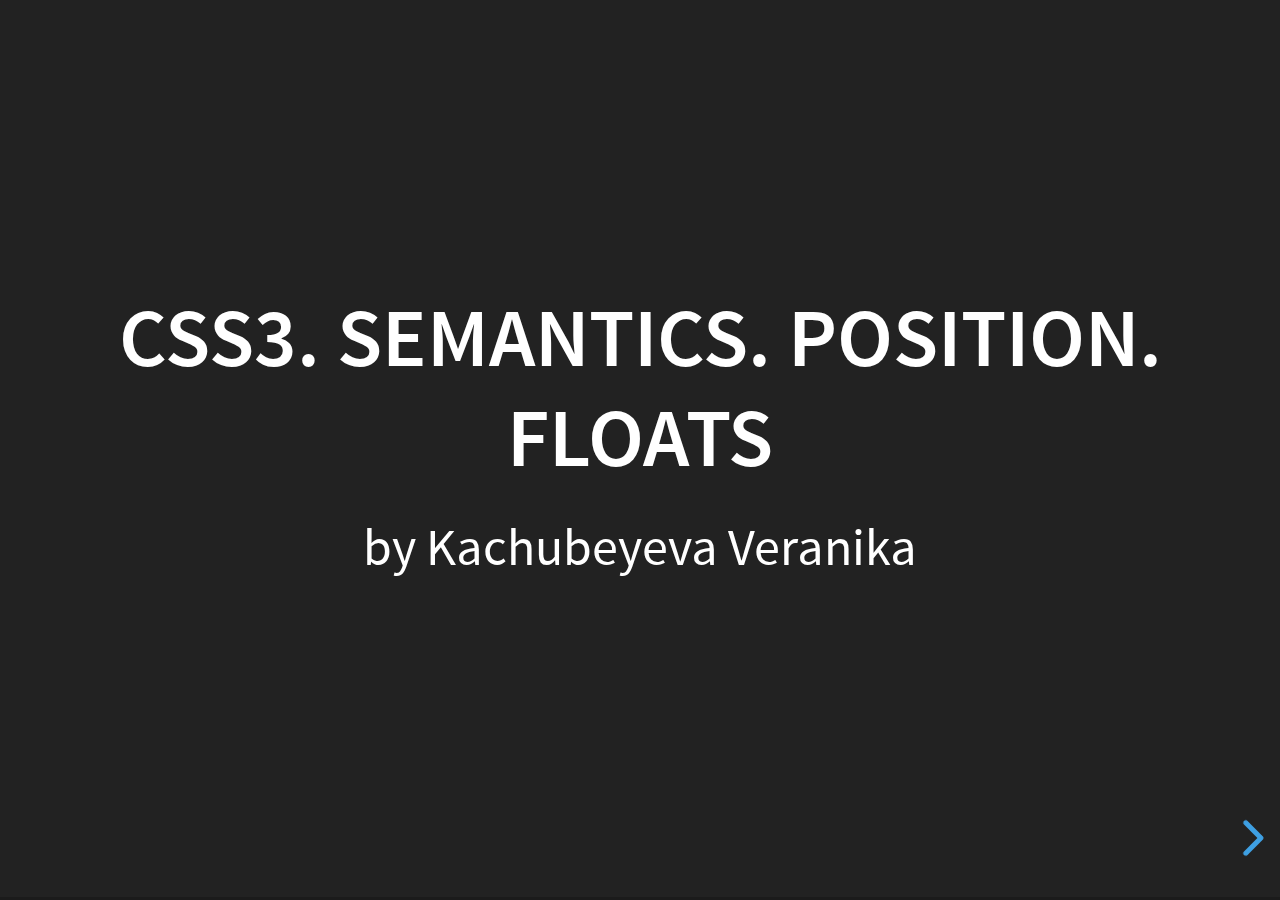
<file: css-deck/index.html>
<!doctype html>
<html>
<head>
    <meta charset="utf-8">
    <meta name="viewport" content="width=device-width, initial-scale=1.0, maximum-scale=1.0, user-scalable=no">

    <title>reveal.js</title>

    <link rel="stylesheet" href="css/reveal.css">
    <link rel="stylesheet" href="css/theme/black.css">

    <!-- Theme used for syntax highlighting of code -->
    <link rel="stylesheet" href="lib/css/zenburn.css">

    <!-- Printing and PDF exports -->
    <script>
        var link = document.createElement('link');
        link.rel = 'stylesheet';
        link.type = 'text/css';
        link.href = window.location.search.match(/print-pdf/gi) ? 'css/print/pdf.css' : 'css/print/paper.css';
        document.getElementsByTagName('head')[0].appendChild(link);
    </script>
</head>
<body>
<div class="reveal">
    <div class="slides">
        <section data-id="1">
            <h2 class="league">CSS3. SEMANTICS. POSITION. FLOATS</h2>
            <p>by Kachubeyeva Veranika</p>
        </section>

        <section data-id="2">

            <section data-id="2.1">
                <h2 class="league">CSS3</h2>
            </section>

            <section data-id="2.2">
                <p> CSS3 is the latest evolution of the Cascading Style Sheets language
                    and aims at extending CSS2.1.</p>
                <p>It brings a lot of long-awaited novelties.</p>

            </section>

            <section data-id="2.3">

                <h4> CSS Animations and Transitions </h4>
               <p> <img src="images/chrome-capture.gif" width="300" height="300" class="round"> </p>
                <p><a href="https://www.w3.org/TR/selectors/#selectors">Link to code</a> </p>

                <aside class="notes">
                    CSS animations are finally available in all major browsers, even in IE (since version 10).
                    There are two ways to create CSS animations.
                    The first is very easy, it is done through animating the changes of CSS properties with the
                    transition declaration.
                    The second way for defining animations is a bit more complicated - it involves the description of
                    specific moments of the animation with the code>@keyframe rule.
                    This allows you to have repeating animations that don't depend on user actions or JavaScript to get
                    triggered.
                </aside>

            </section>


            <section data-id="2.4">
                <h4> Gradients </h4>
                <p> <img src="images/gradient.jpg" width="600" height="200" class="round"> </p>
                <p> <img src="images/codeGradient.jpg" width="600" height="200" class="round"> </p>

                <aside class="notes">
                    Gradients give web designers the power to create smooth transitions between colors without having to
                    resort to images.
                    CSS gradients also look great on retina displays, because they are generated on the fly.
                    They can be linear or radial, and can be set to repeat.
                </aside>

            </section>


            <section data-id="2.5">
                <h4> Border Images </h4>
                <p> <img src="images/border.jpg" width="600" height="200" class="round"> </p>
                <p> <img src="images/codeBorder.jpg" width="600" height="200" class="round"> </p>


                <aside class="notes">
                    The border-image property allows you to display custom designed borders around elements.
                    The borders are contained in a single image (sprite), with each region of that image corresponding
                    to a different part of the border.
                </aside>

            </section>


            <section data-id="2.6">
                <h4> Calculating Values With calc()</h4>

                <p> <img src="images/calc.jpg" width="600" height="200" class="round"> </p>
                <p> <img src="images/codeCalc.jpg" width="300" height="200" class="round"> </p>

                <aside class="notes">
                    Another new and awesome CSS feature is the calc() function.
                    It allows you to do simple arithmetic calculations in CSS. You can use it anywhere a length or a
                    size is required.
                </aside>

            </section>


            <section data-id="2.7">
                <h4> Advanced Selectors </h4>
                <p>E:empty </p>
                <p> E:first-child</p>
                <p> E:last-child </p>
                <p> E:nth-of-type(n) </p>
                <p> E:active </p>
                <p> E:hover </p>
                <p> and many other </p>

                <a href="https://www.w3.org/TR/selectors/#selectors">Advanced Selectors</a>
                <aside class="notes">
                    CSS 2.1 and CSS 3 introduced a number of powerful selectors that can make your layouts cleaner, and
                    your stylesheets more awesome.
                </aside>

            </section>


            <section data-id="2.8">
                <h4> Webfonts </h4>
                <p> <img src="images/fonts.jpg" width="600" height="200" class="round"> </p>
                <p> <img src="images/codeFonts.jpg" width="600" height="200" class="round"> </p>

                <aside class="notes">
                    Today we have services like Google Fonts and typekit,
                    which let you embed beautiful fonts by simply including a stylesheet in your page.
                    There are even icon fonts like fontawesome, which contain pretty vector icons,
                    instead of letters or numbers. This was all made possible by the code>@font-face rule,
                    which lets you define the name, characteristics and source files for fonts,
                    which you can later refer in your font/font-family declarations.
                </aside>

            </section>

            <section data-id="2.9">
                <h4> Box Sizing </h4>
                <p> <img src="images/box.jpg" width="600" height="100" class="round"> </p>
                <p><a href="https://www.w3.org/TR/selectors/#selectors">Link to code</a> </p>

                <aside class="notes">
                    The box-sizing CSS property defines how the user agent should calculate the total width and height
                    of an element.
                    You can set it to border-box, which makes elements behave exactly the way you expect.
                </aside>

            </section>


            <section data-id="2.10">
                <h4> CSS Columns </h4>
                <p> <img src="images/columns.jpg" width="600" height="200" class="round"> </p>
                <p> <img src="images/codeColumns.jpg" width="600" height="200" class="round"> </p>

                <aside class="notes">
                    Column-based layouts were notoriously difficult to pull off in CSS.
                    It usually involved using JavaScript or server-side processing that splits the content into
                    different elements.
                    Now there is a way around this by using the CSS columns rule.
                </aside>

            </section>

            <section data-id="2.11">
                <h4> Other Worthy Mentions </h4>
                <p>border-radius</p>
                <p>box-shadow</p>
                <p>opacity</p>
                <p>background-size</p>
                <p>CSS 3D Transforms</p>


                <aside class="notes">
                    There are other notable features that are worth mentioning.
                </aside>

            </section>


            <section data-id="2.12">
                <p>Taxonomy and status of CSS3 modules.</p>
                <img src="images/css3circle.png" width="500" height="500" class="round">
                <ul style="list-style-type: none;">
                    <li style="margin-right: 25px;"><span
                            style="color:#83af40; font-size:25px;">●  Recommendation</span></li>
                    <li style="margin-right: 25px;"><span style="color:#8a8a3c; font-size:25px;">●  Candidate Recommendation</span>
                    </li>
                    <li style="margin-right: 25px;"><span style="color:#c3642f; font-size:25px;">●  Last Call</span>
                    </li>
                    <li style="margin-right: 25px;"><span
                            style="color:#ed1e24; font-size:25px;">●  Working Draft.</span></li>
                </ul>

                <aside class="notes">
                    CSS Level 2 needed 9 years to reach the Recommendation status.
                    This was due to the fact that a few secondary features held back the whole specification.
                    To speed up the standardization of non-problematic features, the CSS Working Group of the W3C
                    divided CSS in smaller components called modules. Each of these modules is now an independent part
                    of the language and moves towards standardization at its own pace.
                    Due to the modularization, different modules have different stability and statuses.


                </aside>


            </section>

            <section data-id="2.13">
                <p>Useful links</p>
                <a href="https://tutorialzine.com/2013/10/12-awesome-css3-features-you-can-finally-use">CSS3</a> </br>

            </section>

        </section>

        <section data-id="3">
            <section data-id="3.1">
                <h2 class="league">SEMANTICS</h2>

                <ul class="apps">
                    <li class="fragment">
                        <p>Semantics is the study of the meanings of words and phrases in a language.</p>
                    </li>
                    <li class="fragment">
                        <p>Semantic elements = elements with a meaning.</p>
                    </li>
                </ul>

            </section>

            <section data-id="3.2">
                <img src="images/SemanticClassic.png" width="700" height="500" class="round">
                <aside class="notes">
                    Classic and New Semantic Elements in HTML5 are on the slide.
                    HTML5 semantic elements are supported in all modern browsers.
                    In addition, you can "teach" older browsers how to handle "unknown elements".
                    Read about it in HTML5 Browser Support.
                    Many web sites contain HTML code like: '
                    <div id="navigation">
                        <div class="header">
                            <div id="footer">'
                                to indicate navigation, header, and footer.


                </aside>

            </section>


            <section data-id="3.3">
                <h3> New Semantic Elements in HTML5 </h3>
                <ul class="apps" style="margin-right: 150px">
                    <li class="fragment">
                        <p> article </p>
                    </li>
                    <li class="fragment">
                        <p> aside </p>
                    </li>
                    <li class="fragment">
                        <p> details </p>
                    </li>
                    <li class="fragment">
                        <p> figcaption </p>
                    </li>
                    <li class="fragment">
                        <p> figure </p>
                    </li>
                    <li class="fragment">
                        <p> footer </p>
                    </li>
                    <li class="fragment">
                        <p> header </p>
                    </li>
                </ul>
                <ul>
                    <li class="fragment">
                        <p> main </p>
                    </li>
                    <li class="fragment">
                        <p> mark </p>
                    </li>
                    <li class="fragment">
                        <p> nav </p>
                    </li>
                    <li class="fragment">
                        <p> section </p>
                    </li>
                    <li class="fragment">
                        <p> summary </p>
                    </li>
                    <li class="fragment">
                        <p> time </p>
                    </li>

                </ul>


            </section>
            <section data-id="3.4">
                <p>HTML5 offers new semantic elements to define different parts of a web page:</p>
                <img src="images/html5elementssemantics.png" width="478" height="500" class="round">

                <aside class="notes">
                    HTML5 offers new semantic elements to define different parts of a web page.

                </aside>


            </section>
            <section data-id="3.5">

                <table>
                    <caption>Below is an alphabetical list of the new semantic elements in HTML5.</caption>
                    <tr>
                        <th>TAG</th>
                        <th>DESCRIPTION</th>
                    </tr>
                    <tr>
                        <td>article</td>
                        <td>Defines an article</td>
                    </tr>
                    <tr>
                        <td>aside</td>
                        <td>Defines content aside from the page content</td>
                    </tr>
                    <tr>
                        <td>details</td>
                        <td>Defines additional details that the user can view or hide</td>
                    </tr>
                    <tr>
                        <td>figcaption</td>
                        <td>Defines a caption for a figure element</td>
                    </tr>
                    <tr>
                        <td>figure</td>
                        <td>Specifies self-contained content, like illustrations, diagrams, photos, code listings,
                            etc.
                        </td>
                    </tr>

                </table>


            </section>
            <section data-id="3.6">

                <table>
                    <tr>
                        <td>footer</td>
                        <td>Defines a footer for a document or section</td>
                    </tr>
                    <tr>
                        <td>header</td>
                        <td>Specifies a header for a document or section</td>
                    </tr>
                    <tr>
                        <td>main</td>
                        <td>Specifies the main content of a document</td>
                    </tr>
                    <tr>
                        <td>mark</td>
                        <td>Defines marked/highlighted text</td>
                    </tr>
                    <tr>
                        <td>nav</td>
                        <td>Defines navigation links</td>
                    </tr>
                    <tr>
                        <td>section</td>
                        <td>Defines a section in a document</td>
                    </tr>
                    <tr>
                        <td>summary</td>
                        <td>Defines a visible heading for a details element</td>
                    </tr>
                    <tr>
                        <td>time</td>
                        <td>Defines a date/time</td>
                    </tr>
                </table>


                <aside class="notes">
                    On these slides you can find description of tags.
                </aside>

            </section>
            <section data-id="3.7">
                <p>Useful links</p>
                <a href="https://www.w3schools.com/html/html5_semantic_elements.asp">HTML5 Tags</a> </br>
                <a href="https://www.w3schools.com/tags/default.asp">HTML All Tags Ordered Alphabetically</a>
            </section>
        </section>


        <section data-id="4">
            <section data-id="4.1">
                <h2 class="league">POSITION</h2>
            </section>
            <section data-id="4.2">
                <h3>The position Property</h3>
                <p>The position property specifies the type of positioning method used for an element. There are four
                    different position values:</p>

                <ul class="apps">
                    <li class="fragment">
                        <p> static </p>
                    </li>
                    <li class="fragment">
                        <p> relative </p>
                    </li>
                    <li class="fragment">
                        <p> fixed </p>
                    </li>
                    <li class="fragment">
                        <p> absolute </p>
                    </li>

                </ul>
            </section>
            <section data-id="4.3">
                <img src="images/position.jpg" width="700" height="500" class="round">
                <aside class="notes">
                    On the slide you can see all position values. Let’s discus them one by one.
                </aside>


            </section>

            <section data-id="4.4">
                <h4>Static</h4>

                <img src="images/static.png" width="700" height="500" class="round">

                <aside class="notes">
                    Static is the default value.
                    An element with position: static; is not positioned in any special way.
                    A static element is said to be not positioned and an element with its position set to anything else
                    is said to be positioned.
                </aside>


            </section>
            <section data-id="4.5">
                <h4>relative and absolute</h4>
                <img src="images/relPLUSabsolute.jpg" width="900" height="500" class="round">


                <aside class="notes">
                    Relative behaves the same as static unless you add some extra properties.
                    Setting the top, right, bottom, and left properties of a relatively-positioned element will cause it
                    to be adjusted away from its normal position.
                    Other content will not be adjusted to fit into any gap left by the element.

                    Absolute element is removed from the normal document flow, and no space is created for the element
                    in the page layout.
                    It is positioned relative to its closest positioned ancestor, if any; otherwise, it is placed
                    relative to the initial containing block.
                    Its final position is determined by the values of top, right, bottom, and left.
                </aside>

            </section>


            <section data-id="4.6">
                <h4>fixed</h4>

                <img src="images/positionfixed.jpg" width="900" height="500" class="round">
                <aside class="notes">
                    A fixed element is positioned relative to the viewport, which means it always stays in the same
                    place even if the page is scrolled. As with relative, the top, right, bottom, and left properties
                    are used.
                </aside>


            </section>

            <section data-id="4.7">
                <h4>relatively absolute</h4>

                <img src="images/relativeabsolute.png" width="700" height="500" class="round">

                <aside class="notes">
                    Absolute is the trickiest position value. Absolute behaves like fixed except relative to the nearest
                    positioned ancestor instead of relative to the viewport.
                    If an absolutely-positioned element has no positioned ancestors, it uses the document body, and
                    still moves along with page scrolling.
                    Remember, a "positioned" element is one whose position is anything except static.
                </aside>


            </section>
            <section data-id="4.8">
                <p>Useful links</p>
                <a href="http://learnlayout.com/position.html">Position</a> </br>
                <a href="https://developer.mozilla.org/en-US/docs/Web/CSS/position">Position at MDN</a>
            </section>

        </section>


        <section data-id="5">
            <section data-id="5.1">
                <h2 class="league">FLOATS</h2>
            </section>

            <section data-id="5.2">
                <p>float: left | right | none | inline-start | inline-end</p>

                <aside class="notes">
                    The float CSS property places an element on the left or right side of its container,
                    allowing text and inline elements to wrap around it.
                    The element is removed from the normal flow of the page, though still remaining
                    a part of the flow.
                </aside>

            </section>


            <section data-id="5.3">

                <img src="images/floatEx.png" width="700" height="550" class="round">


                <aside class="notes">

                    The float property can have one of the following values:

                    left - The element floats to the left of its container

                    right- The element floats to the right of its container

                    none - The element does not float (will be displayed just where it occurs in the text). This
                    is default

                    inherit - The element inherits the float value of its parent

                </aside>



            </section>


            <section data-id="5.4">
                <p>Examples</p>

                <img src="images/floats.png" width="900" height="550" class="round">
                <aside class="notes">
                    In its simplest use, the float property can be used to wrap text around images.
                </aside>

            </section>

            <section data-id="5.5">
                <h4>The clear Property</h4>
                <img src="images/clear.jpg" width="900" height="550" class="round">


                <aside class="notes">
                    The clear property can have one of the following values: none, left, right, both, inherit.

                    The most common way to use the clear property is after you have used a float property on an element.
                    When clearing floats, you should match the clear to the float: If an element is floated to the left,
                    then you should clear to the left.
                    Your floated element will continue to float, but the cleared element will appear below it on the web
                    page.
                </aside>

            </section>



            <section data-id="5.6">
                <p>Examples</p>
                <ul class="apps">
                    <li class="fragment">
                        <p>Without clearfix</p>
                        <img src="images/withoutclearfix.jpg" width="550" height="150" class="round">
                    </li>
                    <li class="fragment">
                        <p>With clearfix</p>
                        <img src="images/withClearfix.jpg" width="550" height="150" class="round">
                    </li>
                </ul>

                <aside class="notes">
                    If an element is taller than the element containing it, and it is floated, it will "overflow"
                    outside of its container
                    .clearfix {
                    overflow: auto;
                    }
                    The overflow: auto clearfix works well as long as you are able to keep control of your margins and
                    padding
                    (else you might see scrollbars).
                    The new, modern clearfix hack however, is safer to use, and the following code is used for most
                    webpages.
                </aside>

            </section>

            <section data-id="5.7">
                <p>The clearfix Hack</p>
                <ul class="apps">
                    <li class="fragment">
                        .clearfix {
                        overflow: auto;
                        }
                    </li>
                    <li class="fragment">
                        .clearfix::after {
                        content: "";
                        clear: both;
                        display: table;
                        }
                    </li>
                </ul>

            </section>


            <section data-id="5.8">
                <p>Useful links</p>
                <p> <a href="https://developer.mozilla.org/en-US/docs/Web/CSS/float">Float at MDN</a> </p>
                <p><a href="https://learn.javascript.ru/float">Float at learn.javascript </a></p>
            </section>


        </section>


        <section data-id="6">
            <h2 class="league">THANK YOU!</h2>


        </section>


    </div>
</div>

<script src="lib/js/head.min.js"></script>
<script src="js/reveal.js"></script>

<script>            // More info about config & dependencies:
// - https://github.com/hakimel/reveal.js#configuration
// - https://github.com/hakimel/reveal.js#dependencies
Reveal.initialize({
    dependencies: [
        {src: 'plugin/markdown/marked.js'},
        {src: 'plugin/markdown/markdown.js'},
        {src: 'plugin/notes/notes.js', async: true},
        {
            src: 'plugin/highlight/highlight.js', async: true, callback: function () {
            hljs.initHighlightingOnLoad();
        }
        }
    ]
});
</script>
</body>
</html>
</file>
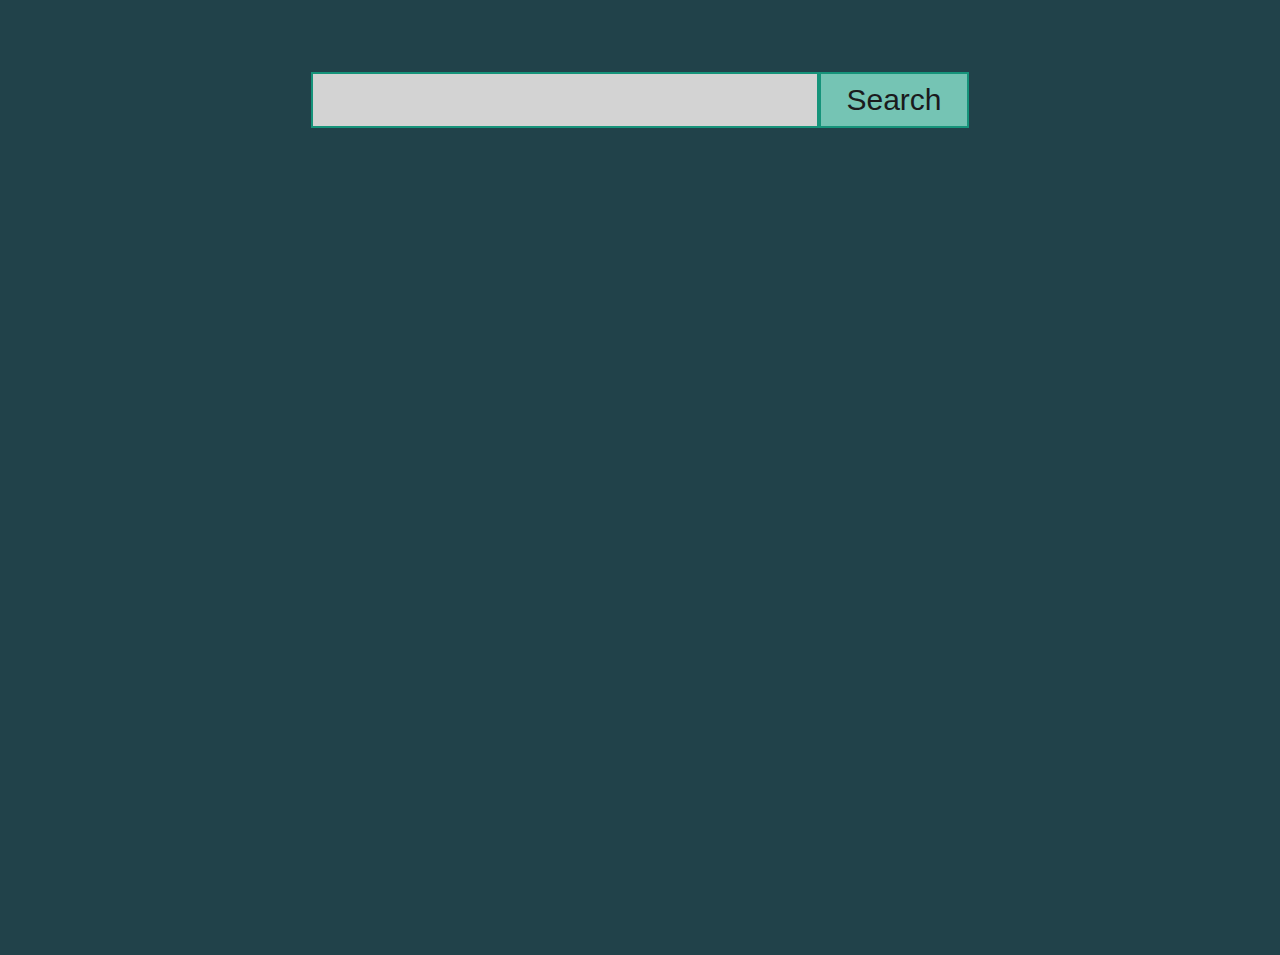
<file: youtube-client/index.html>
<!DOCTYPE html>
<html lang="en">
<head>
    <meta charset="UTF-8">
    <title>Title</title>
    <script defer src="release.js"></script>
    <link rel="stylesheet" href="main.css">

</head>
<body>

</body>
</html>
</file>
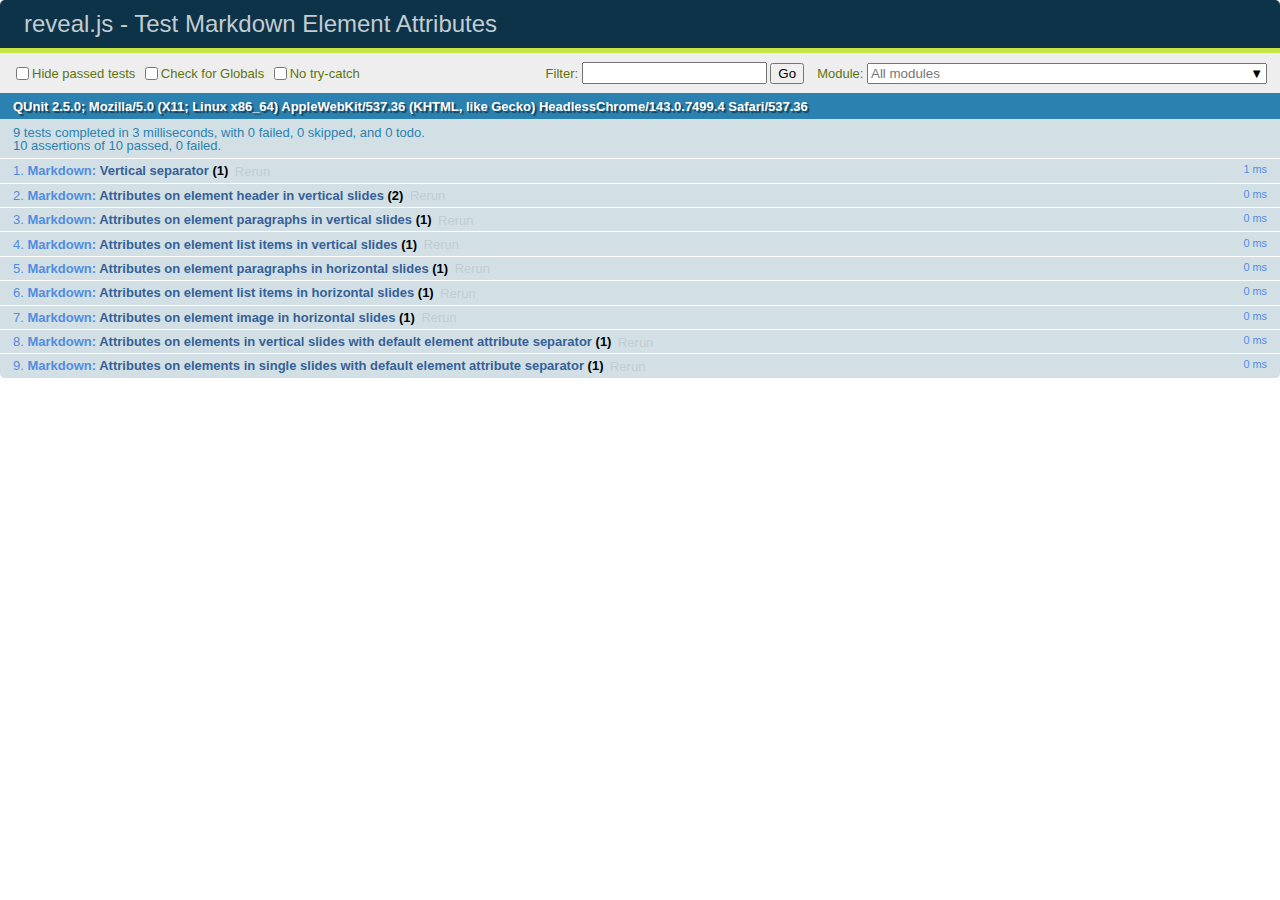
<file: css-deck/test/test-markdown-element-attributes.html>
<!doctype html>
<html lang="en">

	<head>
		<meta charset="utf-8">

		<title>reveal.js - Test Markdown Element Attributes</title>

		<link rel="stylesheet" href="../css/reveal.css">
		<link rel="stylesheet" href="qunit-2.5.0.css">
	</head>

	<body style="overflow: auto;">

		<div id="qunit"></div>
		<div id="qunit-fixture"></div>

		<div class="reveal" style="display: none;">

			<div class="slides">

				<!-- <section data-markdown="example.md" data-separator="^\n\n\n" data-separator-vertical="^\n\n"></section> -->

				<!-- Slides are separated by newline + three dashes + newline, vertical slides identical but two dashes -->
				<section data-markdown data-separator="^\n---\n$" data-separator-vertical="^\n--\n$" data-element-attributes="{_\s*?([^}]+?)}">>
					<script type="text/template">
						## Slide 1.1
						<!-- {_class="fragment fade-out" data-fragment-index="1"} -->

						--

						## Slide 1.2
						<!-- {_class="fragment shrink"} -->

						Paragraph 1
						<!-- {_class="fragment grow"} -->

						Paragraph 2
						<!-- {_class="fragment grow"} -->

						- list item 1 <!-- {_class="fragment grow"} -->
						- list item 2 <!-- {_class="fragment grow"} -->
						- list item 3 <!-- {_class="fragment grow"} -->


						---

						## Slide 2


						Paragraph 1.2  
						multi-line <!-- {_class="fragment highlight-red"} -->

						Paragraph 2.2 <!-- {_class="fragment highlight-red"} -->

						Paragraph 2.3 <!-- {_class="fragment highlight-red"} -->

						Paragraph 2.4 <!-- {_class="fragment highlight-red"} -->

						- list item 1 <!-- {_class="fragment highlight-green"} -->
						- list item 2<!-- {_class="fragment highlight-green"} -->
						- list item 3<!-- {_class="fragment highlight-green"} -->
						- list item 4
						<!-- {_class="fragment highlight-green"} -->
						- list item 5<!-- {_class="fragment highlight-green"} -->

						Test

						![Example Picture](examples/assets/image2.png)
						<!-- {_class="reveal stretch"} -->

					</script>
				</section>



				<section 	data-markdown data-separator="^\n\n\n"
									data-separator-vertical="^\n\n"
									data-separator-notes="^Note:"
									data-charset="utf-8">
					<script type="text/template">
						# Test attributes in Markdown with default separator
						## Slide 1 Def <!-- .element: class="fragment highlight-red" data-fragment-index="1" -->


						## Slide 2 Def
						<!-- .element: class="fragment highlight-red" -->

					</script>
				</section>

				<section data-markdown>
				  <script type="text/template">
					## Hello world
					A paragraph
					<!-- .element: class="fragment highlight-blue" -->
				  </script>
				</section>

				<section data-markdown>
				  <script type="text/template">
					## Hello world

					Multiple  
					Line
					<!-- .element: class="fragment highlight-blue" -->
				  </script>
				</section>

				<section data-markdown>
				  <script type="text/template">
					## Hello world

					Test<!-- .element: class="fragment highlight-blue" -->

					More Test
				  </script>
				</section>


			</div>

		</div>

		<script src="../lib/js/head.min.js"></script>
		<script src="../js/reveal.js"></script>
		<script src="../plugin/markdown/marked.js"></script>
		<script src="../plugin/markdown/markdown.js"></script>
		<script src="qunit-2.5.0.js"></script>

		<script src="test-markdown-element-attributes.js"></script>

	</body>
</html>
</file>
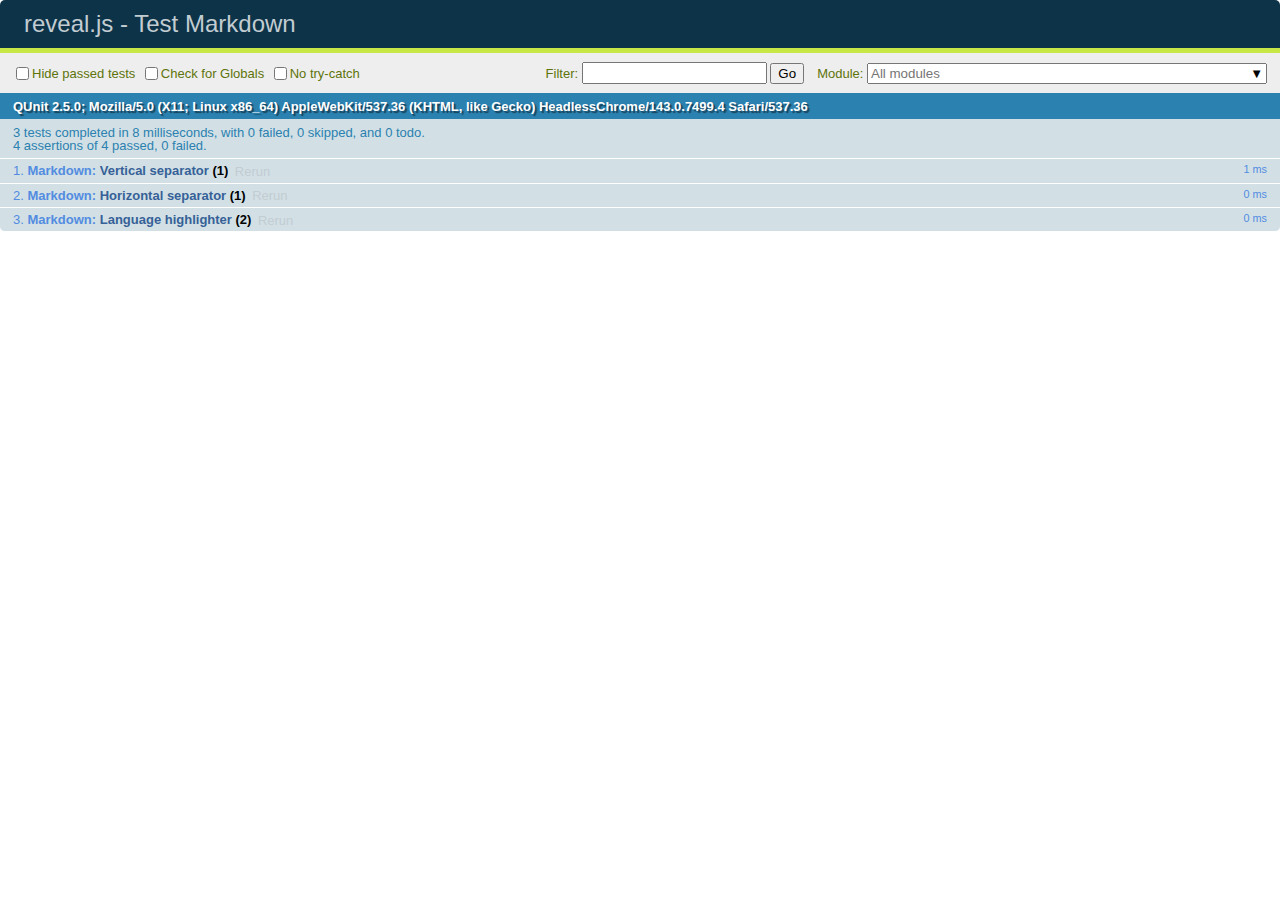
<file: css-deck/test/test-markdown-external.html>
<!doctype html>
<html lang="en">

	<head>
		<meta charset="utf-8">

		<title>reveal.js - Test Markdown</title>

		<link rel="stylesheet" href="../css/reveal.css">
		<link rel="stylesheet" href="qunit-2.5.0.css">
	</head>

	<body style="overflow: auto;">

		<div id="qunit"></div>
  		<div id="qunit-fixture"></div>

		<div class="reveal" style="display: none;">

			<div class="slides">
				<section data-markdown="simple.md" data-separator="^\r?\n\r?\n\r?\n" data-separator-vertical="^\r?\n\r?\n"></section>
			</div>

		</div>

		<script src="../lib/js/head.min.js"></script>
		<script src="../js/reveal.js"></script>
		<script src="../plugin/highlight/highlight.js"></script>
		<script src="../plugin/markdown/marked.js"></script>
		<script src="../plugin/markdown/markdown.js"></script>
		<script src="qunit-2.5.0.js"></script>

		<script src="test-markdown-external.js"></script>

	</body>
</html>
</file>
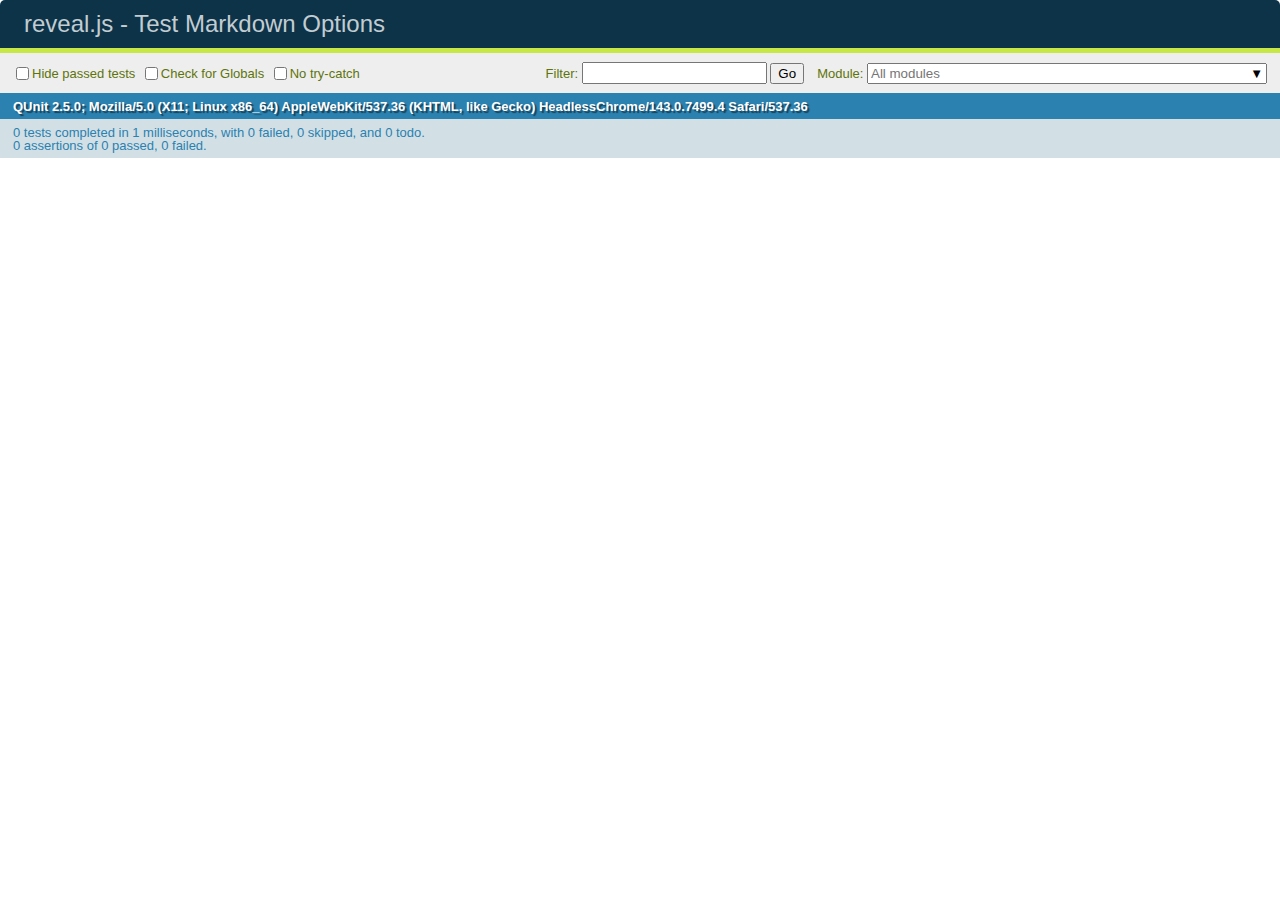
<file: css-deck/test/test-markdown-options.html>
<!doctype html>
<html lang="en">

	<head>
		<meta charset="utf-8">

		<title>reveal.js - Test Markdown Options</title>

		<link rel="stylesheet" href="../css/reveal.css">
		<link rel="stylesheet" href="qunit-2.5.0.css">
	</head>

	<body style="overflow: auto;">

		<div id="qunit"></div>
		<div id="qunit-fixture"></div>

		<div class="reveal" style="display: none;">

			<div class="slides">

				<section data-markdown>
					<script type="text/template">
						## Testing Markdown Options

						This "slide" should contain 'smart' quotes.
					</script>
				</section>

			</div>

		</div>

		<script src="../lib/js/head.min.js"></script>
		<script src="../js/reveal.js"></script>
		<script src="qunit-2.5.0.js"></script>

		<script src="test-markdown-options.js"></script>

	</body>
</html>
</file>
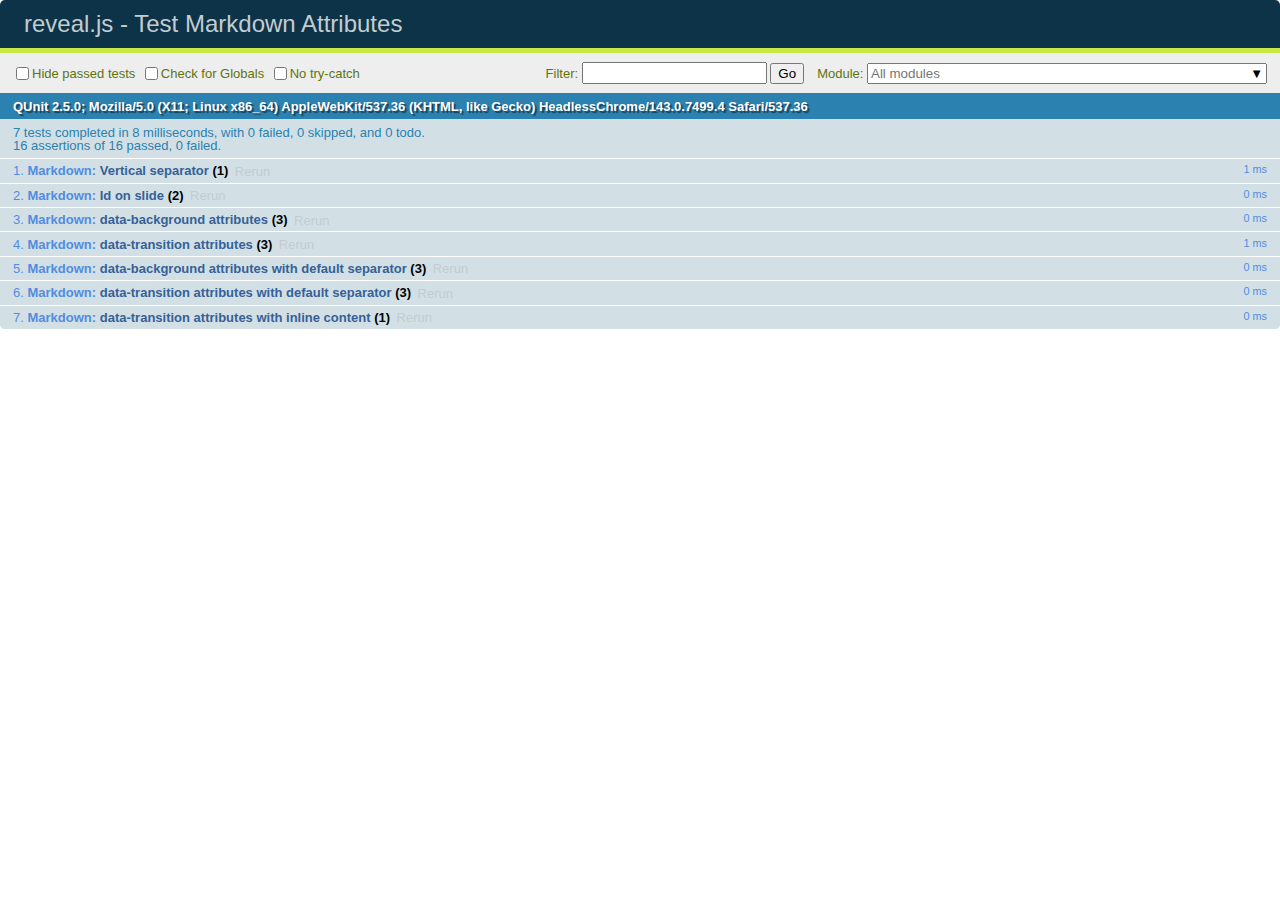
<file: css-deck/test/test-markdown-slide-attributes.html>
<!doctype html>
<html lang="en">

	<head>
		<meta charset="utf-8">

		<title>reveal.js - Test Markdown Attributes</title>

		<link rel="stylesheet" href="../css/reveal.css">
		<link rel="stylesheet" href="qunit-2.5.0.css">
	</head>

	<body style="overflow: auto;">

		<div id="qunit"></div>
		<div id="qunit-fixture"></div>

		<div class="reveal" style="display: none;">

			<div class="slides">

				<!-- <section data-markdown="example.md" data-separator="^\n\n\n" data-separator-vertical="^\n\n"></section> -->

				<!-- Slides are separated by three lines, vertical slides by two lines, attributes are one any line starting with (spaces and) two dashes -->
				<section 	data-markdown data-separator="^\n\n\n"
									data-separator-vertical="^\n\n"
									data-separator-notes="^Note:"
									data-attributes="--\s(.*?)$"
									data-charset="utf-8">
					<script type="text/template">
						# Test attributes in Markdown
						## Slide 1



						## Slide 2
						<!-- -- id="slide2" data-transition="zoom" data-background="#A0C66B" -->


						## Slide 2.1
						<!-- -- data-background="#ff0000" data-transition="fade" -->


						## Slide 2.2
						[Link to Slide2](#/slide2)



						## Slide 3
						<!-- -- data-transition="zoom" data-background="#C6916B" -->



						## Slide 4
					</script>
				</section>

				<section 	data-markdown data-separator="^\n\n\n"
									data-separator-vertical="^\n\n"
									data-separator-notes="^Note:"
									data-charset="utf-8">
					<script type="text/template">
						# Test attributes in Markdown with default separator
						## Slide 1 Def



						## Slide 2 Def
						<!-- .slide: id="slide2def" data-transition="concave" data-background="#A7C66B" -->


						## Slide 2.1 Def
						<!-- .slide: data-background="#f70000" data-transition="page" -->


						## Slide 2.2 Def
						[Link to Slide2](#/slide2def)



						## Slide 3 Def
						<!-- .slide: data-transition="concave" data-background="#C7916B" -->



						## Slide 4
					</script>
				</section>

				<section data-markdown>
					<script type="text/template">
						<!-- .slide: data-background="#ff0000" -->
						## Hello world
					</script>
				</section>

				<section data-markdown>
					<script type="text/template">
						## Hello world
						<!-- .slide: data-background="#ff0000" -->
					</script>
				</section>

				<section data-markdown>
					<script type="text/template">
						## Hello world

						Test
						<!-- .slide: data-background="#ff0000" -->

						More Test
					</script>
				</section>

			</div>

		</div>

		<script src="../lib/js/head.min.js"></script>
		<script src="../js/reveal.js"></script>
		<script src="../plugin/markdown/marked.js"></script>
		<script src="../plugin/markdown/markdown.js"></script>
		<script src="qunit-2.5.0.js"></script>

		<script src="test-markdown-slide-attributes.js"></script>

	</body>
</html>
</file>
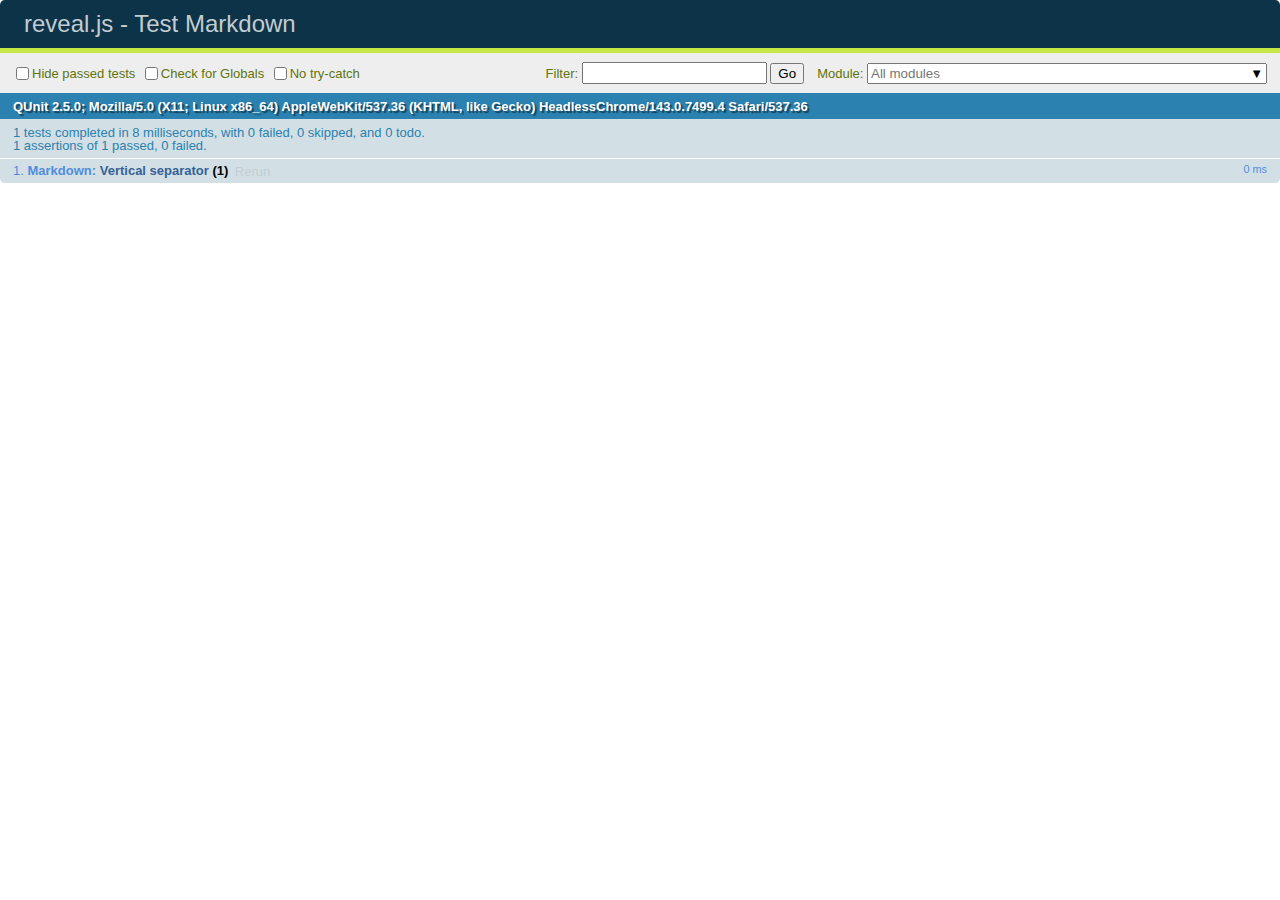
<file: css-deck/test/test-markdown.html>
<!doctype html>
<html lang="en">

	<head>
		<meta charset="utf-8">

		<title>reveal.js - Test Markdown</title>

		<link rel="stylesheet" href="../css/reveal.css">
		<link rel="stylesheet" href="qunit-2.5.0.css">
	</head>

	<body style="overflow: auto;">

		<div id="qunit"></div>
		<div id="qunit-fixture"></div>

		<div class="reveal" style="display: none;">

			<div class="slides">

				<!-- <section data-markdown="example.md" data-separator="^\n\n\n" data-separator-vertical="^\n\n"></section> -->

				<!-- Slides are separated by newline + three dashes + newline, vertical slides identical but two dashes -->
				<section data-markdown data-separator="^\n---\n$" data-separator-vertical="^\n--\n$">
					<script type="text/template">
						## Slide 1.1

						--

						## Slide 1.2

						---

						## Slide 2
					</script>
				</section>

			</div>

		</div>

		<script src="../lib/js/head.min.js"></script>
		<script src="../js/reveal.js"></script>
		<script src="../plugin/markdown/marked.js"></script>
		<script src="../plugin/markdown/markdown.js"></script>
		<script src="qunit-2.5.0.js"></script>

		<script src="test-markdown.js"></script>

	</body>
</html>
</file>
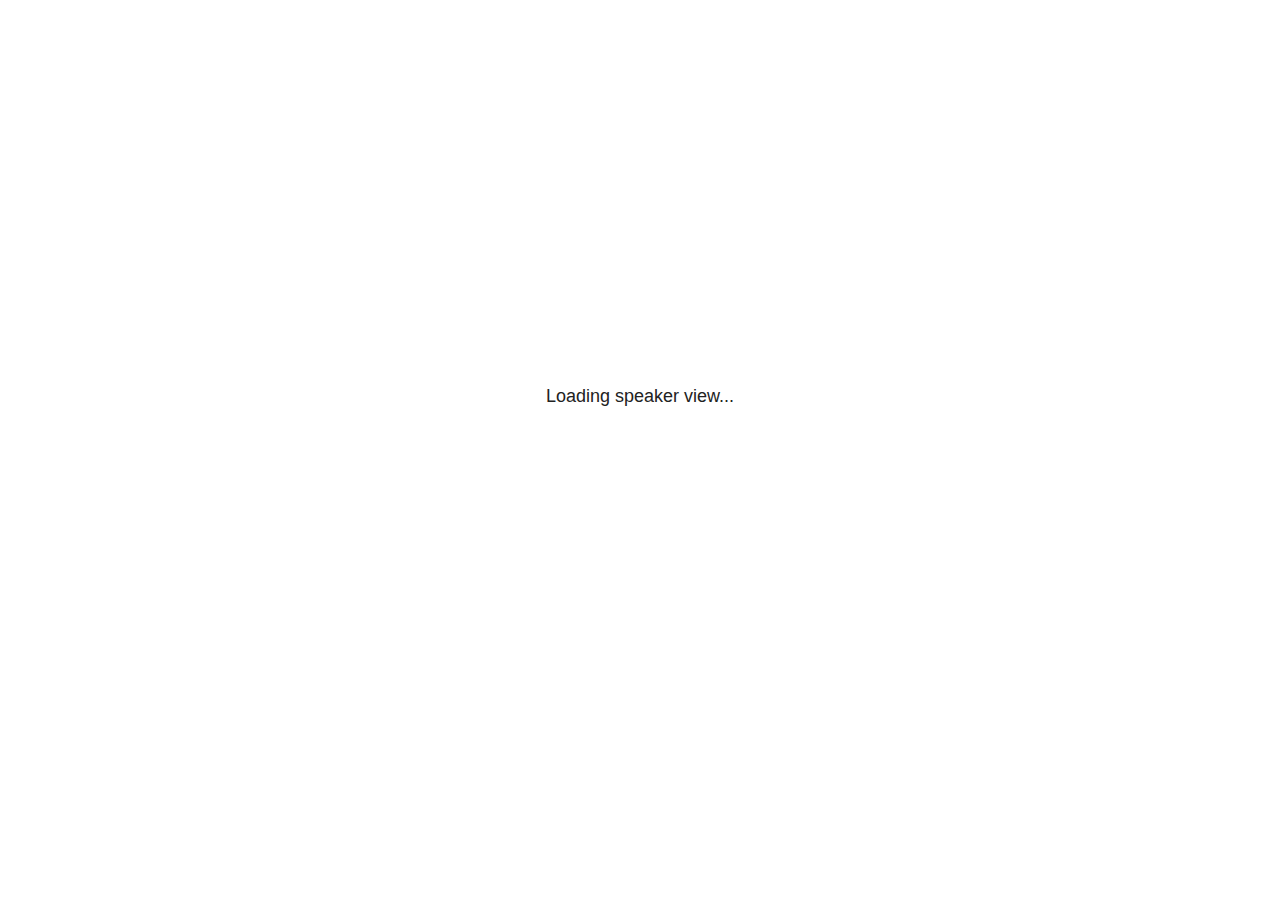
<file: css-deck/plugin/notes/notes.html>
<!doctype html>
<html lang="en">
	<head>
		<meta charset="utf-8">

		<title>reveal.js - Slide Notes</title>

		<style>
			body {
				font-family: Helvetica;
				font-size: 18px;
			}

			#current-slide,
			#upcoming-slide,
			#speaker-controls {
				padding: 6px;
				box-sizing: border-box;
				-moz-box-sizing: border-box;
			}

			#current-slide iframe,
			#upcoming-slide iframe {
				width: 100%;
				height: 100%;
				border: 1px solid #ddd;
			}

			#current-slide .label,
			#upcoming-slide .label {
				position: absolute;
				top: 10px;
				left: 10px;
				z-index: 2;
			}

			#connection-status {
				position: absolute;
				top: 0;
				left: 0;
				width: 100%;
				height: 100%;
				z-index: 20;
				padding: 30% 20% 20% 20%;
				font-size: 18px;
				color: #222;
				background: #fff;
				text-align: center;
				box-sizing: border-box;
				line-height: 1.4;
			}

			.overlay-element {
				height: 34px;
				line-height: 34px;
				padding: 0 10px;
				text-shadow: none;
				background: rgba( 220, 220, 220, 0.8 );
				color: #222;
				font-size: 14px;
			}

			.overlay-element.interactive:hover {
				background: rgba( 220, 220, 220, 1 );
			}

			#current-slide {
				position: absolute;
				width: 60%;
				height: 100%;
				top: 0;
				left: 0;
				padding-right: 0;
			}

			#upcoming-slide {
				position: absolute;
				width: 40%;
				height: 40%;
				right: 0;
				top: 0;
			}

			/* Speaker controls */
			#speaker-controls {
				position: absolute;
				top: 40%;
				right: 0;
				width: 40%;
				height: 60%;
				overflow: auto;
				font-size: 18px;
			}

				.speaker-controls-time.hidden,
				.speaker-controls-notes.hidden {
					display: none;
				}

				.speaker-controls-time .label,
				.speaker-controls-pace .label,
				.speaker-controls-notes .label {
					text-transform: uppercase;
					font-weight: normal;
					font-size: 0.66em;
					color: #666;
					margin: 0;
				}

				.speaker-controls-time, .speaker-controls-pace {
					border-bottom: 1px solid rgba( 200, 200, 200, 0.5 );
					margin-bottom: 10px;
					padding: 10px 16px;
					padding-bottom: 20px;
					cursor: pointer;
				}

				.speaker-controls-time .reset-button {
					opacity: 0;
					float: right;
					color: #666;
					text-decoration: none;
				}
				.speaker-controls-time:hover .reset-button {
					opacity: 1;
				}

				.speaker-controls-time .timer,
				.speaker-controls-time .clock {
					width: 50%;
				}

				.speaker-controls-time .timer,
				.speaker-controls-time .clock,
				.speaker-controls-time .pacing .hours-value,
				.speaker-controls-time .pacing .minutes-value,
				.speaker-controls-time .pacing .seconds-value {
					font-size: 1.9em;
				}

				.speaker-controls-time .timer {
					float: left;
				}

				.speaker-controls-time .clock {
					float: right;
					text-align: right;
				}

				.speaker-controls-time span.mute {
					opacity: 0.3;
				}

				.speaker-controls-time .pacing-title {
					margin-top: 5px;
				}

				.speaker-controls-time .pacing.ahead {
					color: blue;
				}

				.speaker-controls-time .pacing.on-track {
					color: green;
				}

				.speaker-controls-time .pacing.behind {
					color: red;
				}

				.speaker-controls-notes {
					padding: 10px 16px;
				}

				.speaker-controls-notes .value {
					margin-top: 5px;
					line-height: 1.4;
					font-size: 1.2em;
				}

			/* Layout selector */
			#speaker-layout {
				position: absolute;
				top: 10px;
				right: 10px;
				color: #222;
				z-index: 10;
			}
				#speaker-layout select {
					position: absolute;
					width: 100%;
					height: 100%;
					top: 0;
					left: 0;
					border: 0;
					box-shadow: 0;
					cursor: pointer;
					opacity: 0;

					font-size: 1em;
					background-color: transparent;

					-moz-appearance: none;
					-webkit-appearance: none;
					-webkit-tap-highlight-color: rgba(0, 0, 0, 0);
				}

				#speaker-layout select:focus {
					outline: none;
					box-shadow: none;
				}

			.clear {
				clear: both;
			}

			/* Speaker layout: Wide */
			body[data-speaker-layout="wide"] #current-slide,
			body[data-speaker-layout="wide"] #upcoming-slide {
				width: 50%;
				height: 45%;
				padding: 6px;
			}

			body[data-speaker-layout="wide"] #current-slide {
				top: 0;
				left: 0;
			}

			body[data-speaker-layout="wide"] #upcoming-slide {
				top: 0;
				left: 50%;
			}

			body[data-speaker-layout="wide"] #speaker-controls {
				top: 45%;
				left: 0;
				width: 100%;
				height: 50%;
				font-size: 1.25em;
			}

			/* Speaker layout: Tall */
			body[data-speaker-layout="tall"] #current-slide,
			body[data-speaker-layout="tall"] #upcoming-slide {
				width: 45%;
				height: 50%;
				padding: 6px;
			}

			body[data-speaker-layout="tall"] #current-slide {
				top: 0;
				left: 0;
			}

			body[data-speaker-layout="tall"] #upcoming-slide {
				top: 50%;
				left: 0;
			}

			body[data-speaker-layout="tall"] #speaker-controls {
				padding-top: 40px;
				top: 0;
				left: 45%;
				width: 55%;
				height: 100%;
				font-size: 1.25em;
			}

			/* Speaker layout: Notes only */
			body[data-speaker-layout="notes-only"] #current-slide,
			body[data-speaker-layout="notes-only"] #upcoming-slide {
				display: none;
			}

			body[data-speaker-layout="notes-only"] #speaker-controls {
				padding-top: 40px;
				top: 0;
				left: 0;
				width: 100%;
				height: 100%;
				font-size: 1.25em;
			}

			@media screen and (max-width: 1080px) {
				body[data-speaker-layout="default"] #speaker-controls {
					font-size: 16px;
				}
			}

			@media screen and (max-width: 900px) {
				body[data-speaker-layout="default"] #speaker-controls {
					font-size: 14px;
				}
			}

			@media screen and (max-width: 800px) {
				body[data-speaker-layout="default"] #speaker-controls {
					font-size: 12px;
				}
			}

		</style>
	</head>

	<body>

		<div id="connection-status">Loading speaker view...</div>

		<div id="current-slide"></div>
		<div id="upcoming-slide"><span class="overlay-element label">Upcoming</span></div>
		<div id="speaker-controls">
			<div class="speaker-controls-time">
				<h4 class="label">Time <span class="reset-button">Click to Reset</span></h4>
				<div class="clock">
					<span class="clock-value">0:00 AM</span>
				</div>
				<div class="timer">
					<span class="hours-value">00</span><span class="minutes-value">:00</span><span class="seconds-value">:00</span>
				</div>
				<div class="clear"></div>

				<h4 class="label pacing-title" style="display: none">Pacing – Time to finish current slide</h4>
				<div class="pacing" style="display: none">
					<span class="hours-value">00</span><span class="minutes-value">:00</span><span class="seconds-value">:00</span>
				</div>
			</div>

			<div class="speaker-controls-notes hidden">
				<h4 class="label">Notes</h4>
				<div class="value"></div>
			</div>
		</div>
		<div id="speaker-layout" class="overlay-element interactive">
			<span class="speaker-layout-label"></span>
			<select class="speaker-layout-dropdown"></select>
		</div>

		<script src="../../plugin/markdown/marked.js"></script>
		<script>

			(function() {

				var notes,
					notesValue,
					currentState,
					currentSlide,
					upcomingSlide,
					layoutLabel,
					layoutDropdown,
					connected = false;

				var SPEAKER_LAYOUTS = {
					'default': 'Default',
					'wide': 'Wide',
					'tall': 'Tall',
					'notes-only': 'Notes only'
				};

				setupLayout();

				var connectionStatus = document.querySelector( '#connection-status' );
				var connectionTimeout = setTimeout( function() {
					connectionStatus.innerHTML = 'Error connecting to main window.<br>Please try closing and reopening the speaker view.';
				}, 5000 );

				window.addEventListener( 'message', function( event ) {

					clearTimeout( connectionTimeout );
					connectionStatus.style.display = 'none';

					var data = JSON.parse( event.data );

					// The overview mode is only useful to the reveal.js instance
					// where navigation occurs so we don't sync it
					if( data.state ) delete data.state.overview;

					// Messages sent by the notes plugin inside of the main window
					if( data && data.namespace === 'reveal-notes' ) {
						if( data.type === 'connect' ) {
							handleConnectMessage( data );
						}
						else if( data.type === 'state' ) {
							handleStateMessage( data );
						}
					}
					// Messages sent by the reveal.js inside of the current slide preview
					else if( data && data.namespace === 'reveal' ) {
						if( /ready/.test( data.eventName ) ) {
							// Send a message back to notify that the handshake is complete
							window.opener.postMessage( JSON.stringify({ namespace: 'reveal-notes', type: 'connected'} ), '*' );
						}
						else if( /slidechanged|fragmentshown|fragmenthidden|paused|resumed/.test( data.eventName ) && currentState !== JSON.stringify( data.state ) ) {

							window.opener.postMessage( JSON.stringify({ method: 'setState', args: [ data.state ]} ), '*' );

						}
					}

				} );

				/**
				 * Called when the main window is trying to establish a
				 * connection.
				 */
				function handleConnectMessage( data ) {

					if( connected === false ) {
						connected = true;

						setupIframes( data );
						setupKeyboard();
						setupNotes();
						setupTimer();
					}

				}

				/**
				 * Called when the main window sends an updated state.
				 */
				function handleStateMessage( data ) {

					// Store the most recently set state to avoid circular loops
					// applying the same state
					currentState = JSON.stringify( data.state );

					// No need for updating the notes in case of fragment changes
					if ( data.notes ) {
						notes.classList.remove( 'hidden' );
						notesValue.style.whiteSpace = data.whitespace;
						if( data.markdown ) {
							notesValue.innerHTML = marked( data.notes );
						}
						else {
							notesValue.innerHTML = data.notes;
						}
					}
					else {
						notes.classList.add( 'hidden' );
					}

					// Update the note slides
					currentSlide.contentWindow.postMessage( JSON.stringify({ method: 'setState', args: [ data.state ] }), '*' );
					upcomingSlide.contentWindow.postMessage( JSON.stringify({ method: 'setState', args: [ data.state ] }), '*' );
					upcomingSlide.contentWindow.postMessage( JSON.stringify({ method: 'next' }), '*' );

				}

				// Limit to max one state update per X ms
				handleStateMessage = debounce( handleStateMessage, 200 );

				/**
				 * Forward keyboard events to the current slide window.
				 * This enables keyboard events to work even if focus
				 * isn't set on the current slide iframe.
				 *
				 * Block F5 default handling, it reloads and disconnects
				 * the speaker notes window.
				 */
				function setupKeyboard() {

					document.addEventListener( 'keydown', function( event ) {
						if( event.keyCode === 116 || ( event.metaKey && event.keyCode === 82 ) ) {
							event.preventDefault();
							return false;
						}
						currentSlide.contentWindow.postMessage( JSON.stringify({ method: 'triggerKey', args: [ event.keyCode ] }), '*' );
					} );

				}

				/**
				 * Creates the preview iframes.
				 */
				function setupIframes( data ) {

					var params = [
						'receiver',
						'progress=false',
						'history=false',
						'transition=none',
						'autoSlide=0',
						'backgroundTransition=none'
					].join( '&' );

					var urlSeparator = /\?/.test(data.url) ? '&' : '?';
					var hash = '#/' + data.state.indexh + '/' + data.state.indexv;
					var currentURL = data.url + urlSeparator + params + '&postMessageEvents=true' + hash;
					var upcomingURL = data.url + urlSeparator + params + '&controls=false' + hash;

					currentSlide = document.createElement( 'iframe' );
					currentSlide.setAttribute( 'width', 1280 );
					currentSlide.setAttribute( 'height', 1024 );
					currentSlide.setAttribute( 'src', currentURL );
					document.querySelector( '#current-slide' ).appendChild( currentSlide );

					upcomingSlide = document.createElement( 'iframe' );
					upcomingSlide.setAttribute( 'width', 640 );
					upcomingSlide.setAttribute( 'height', 512 );
					upcomingSlide.setAttribute( 'src', upcomingURL );
					document.querySelector( '#upcoming-slide' ).appendChild( upcomingSlide );

				}

				/**
				 * Setup the notes UI.
				 */
				function setupNotes() {

					notes = document.querySelector( '.speaker-controls-notes' );
					notesValue = document.querySelector( '.speaker-controls-notes .value' );

				}

				function getTimings() {

					var slides = Reveal.getSlides();
					var defaultTiming = Reveal.getConfig().defaultTiming;
					if (defaultTiming == null) {
						return null;
					}
					var timings = [];
					for ( var i in slides ) {
						var slide = slides[i];
						var timing = defaultTiming;
						if( slide.hasAttribute( 'data-timing' )) {
							var t = slide.getAttribute( 'data-timing' );
							timing = parseInt(t);
							if( isNaN(timing) ) {
								console.warn("Could not parse timing '" + t + "' of slide " + i + "; using default of " + defaultTiming);
								timing = defaultTiming;
							}
						}
						timings.push(timing);
					}
					return timings;

				}

				/**
				 * Return the number of seconds allocated for presenting
				 * all slides up to and including this one.
				 */
				function getTimeAllocated(timings) {

					var slides = Reveal.getSlides();
					var allocated = 0;
					var currentSlide = Reveal.getSlidePastCount();
					for (var i in slides.slice(0, currentSlide + 1)) {
						allocated += timings[i];
					}
					return allocated;

				}

				/**
				 * Create the timer and clock and start updating them
				 * at an interval.
				 */
				function setupTimer() {

					var start = new Date(),
					timeEl = document.querySelector( '.speaker-controls-time' ),
					clockEl = timeEl.querySelector( '.clock-value' ),
					hoursEl = timeEl.querySelector( '.hours-value' ),
					minutesEl = timeEl.querySelector( '.minutes-value' ),
					secondsEl = timeEl.querySelector( '.seconds-value' ),
					pacingTitleEl = timeEl.querySelector( '.pacing-title' ),
					pacingEl = timeEl.querySelector( '.pacing' ),
					pacingHoursEl = pacingEl.querySelector( '.hours-value' ),
					pacingMinutesEl = pacingEl.querySelector( '.minutes-value' ),
					pacingSecondsEl = pacingEl.querySelector( '.seconds-value' );

					var timings = getTimings();
					if (timings !== null) {
						pacingTitleEl.style.removeProperty('display');
						pacingEl.style.removeProperty('display');
					}

					function _displayTime( hrEl, minEl, secEl, time) {

						var sign = Math.sign(time) == -1 ? "-" : "";
						time = Math.abs(Math.round(time / 1000));
						var seconds = time % 60;
						var minutes = Math.floor( time / 60 ) % 60 ;
						var hours = Math.floor( time / ( 60 * 60 )) ;
						hrEl.innerHTML = sign + zeroPadInteger( hours );
						if (hours == 0) {
							hrEl.classList.add( 'mute' );
						}
						else {
							hrEl.classList.remove( 'mute' );
						}
						minEl.innerHTML = ':' + zeroPadInteger( minutes );
						if (hours == 0 && minutes == 0) {
							minEl.classList.add( 'mute' );
						}
						else {
							minEl.classList.remove( 'mute' );
						}
						secEl.innerHTML = ':' + zeroPadInteger( seconds );
					}

					function _updateTimer() {

						var diff, hours, minutes, seconds,
						now = new Date();

						diff = now.getTime() - start.getTime();

						clockEl.innerHTML = now.toLocaleTimeString( 'en-US', { hour12: true, hour: '2-digit', minute:'2-digit' } );
						_displayTime( hoursEl, minutesEl, secondsEl, diff );
						if (timings !== null) {
							_updatePacing(diff);
						}

					}

					function _updatePacing(diff) {

						var slideEndTiming = getTimeAllocated(timings) * 1000;
						var currentSlide = Reveal.getSlidePastCount();
						var currentSlideTiming = timings[currentSlide] * 1000;
						var timeLeftCurrentSlide = slideEndTiming - diff;
						if (timeLeftCurrentSlide < 0) {
							pacingEl.className = 'pacing behind';
						}
						else if (timeLeftCurrentSlide < currentSlideTiming) {
							pacingEl.className = 'pacing on-track';
						}
						else {
							pacingEl.className = 'pacing ahead';
						}
						_displayTime( pacingHoursEl, pacingMinutesEl, pacingSecondsEl, timeLeftCurrentSlide );

					}

					// Update once directly
					_updateTimer();

					// Then update every second
					setInterval( _updateTimer, 1000 );

					function _resetTimer() {

						if (timings == null) {
							start = new Date();
						}
						else {
							// Reset timer to beginning of current slide
							var slideEndTiming = getTimeAllocated(timings) * 1000;
							var currentSlide = Reveal.getSlidePastCount();
							var currentSlideTiming = timings[currentSlide] * 1000;
							var previousSlidesTiming = slideEndTiming - currentSlideTiming;
							var now = new Date();
							start = new Date(now.getTime() - previousSlidesTiming);
						}
						_updateTimer();

					}

					timeEl.addEventListener( 'click', function() {
						_resetTimer();
						return false;
					} );

				}

				/**
				 * Sets up the speaker view layout and layout selector.
				 */
				function setupLayout() {

					layoutDropdown = document.querySelector( '.speaker-layout-dropdown' );
					layoutLabel = document.querySelector( '.speaker-layout-label' );

					// Render the list of available layouts
					for( var id in SPEAKER_LAYOUTS ) {
						var option = document.createElement( 'option' );
						option.setAttribute( 'value', id );
						option.textContent = SPEAKER_LAYOUTS[ id ];
						layoutDropdown.appendChild( option );
					}

					// Monitor the dropdown for changes
					layoutDropdown.addEventListener( 'change', function( event ) {

						setLayout( layoutDropdown.value );

					}, false );

					// Restore any currently persisted layout
					setLayout( getLayout() );

				}

				/**
				 * Sets a new speaker view layout. The layout is persisted
				 * in local storage.
				 */
				function setLayout( value ) {

					var title = SPEAKER_LAYOUTS[ value ];

					layoutLabel.innerHTML = 'Layout' + ( title ? ( ': ' + title ) : '' );
					layoutDropdown.value = value;

					document.body.setAttribute( 'data-speaker-layout', value );

					// Persist locally
					if( supportsLocalStorage() ) {
						window.localStorage.setItem( 'reveal-speaker-layout', value );
					}

				}

				/**
				 * Returns the ID of the most recently set speaker layout
				 * or our default layout if none has been set.
				 */
				function getLayout() {

					if( supportsLocalStorage() ) {
						var layout = window.localStorage.getItem( 'reveal-speaker-layout' );
						if( layout ) {
							return layout;
						}
					}

					// Default to the first record in the layouts hash
					for( var id in SPEAKER_LAYOUTS ) {
						return id;
					}

				}

				function supportsLocalStorage() {

					try {
						localStorage.setItem('test', 'test');
						localStorage.removeItem('test');
						return true;
					}
					catch( e ) {
						return false;
					}

				}

				function zeroPadInteger( num ) {

					var str = '00' + parseInt( num );
					return str.substring( str.length - 2 );

				}

				/**
				 * Limits the frequency at which a function can be called.
				 */
				function debounce( fn, ms ) {

					var lastTime = 0,
						timeout;

					return function() {

						var args = arguments;
						var context = this;

						clearTimeout( timeout );

						var timeSinceLastCall = Date.now() - lastTime;
						if( timeSinceLastCall > ms ) {
							fn.apply( context, args );
							lastTime = Date.now();
						}
						else {
							timeout = setTimeout( function() {
								fn.apply( context, args );
								lastTime = Date.now();
							}, ms - timeSinceLastCall );
						}

					}

				}

			})();

		</script>
	</body>
</html>
</file>
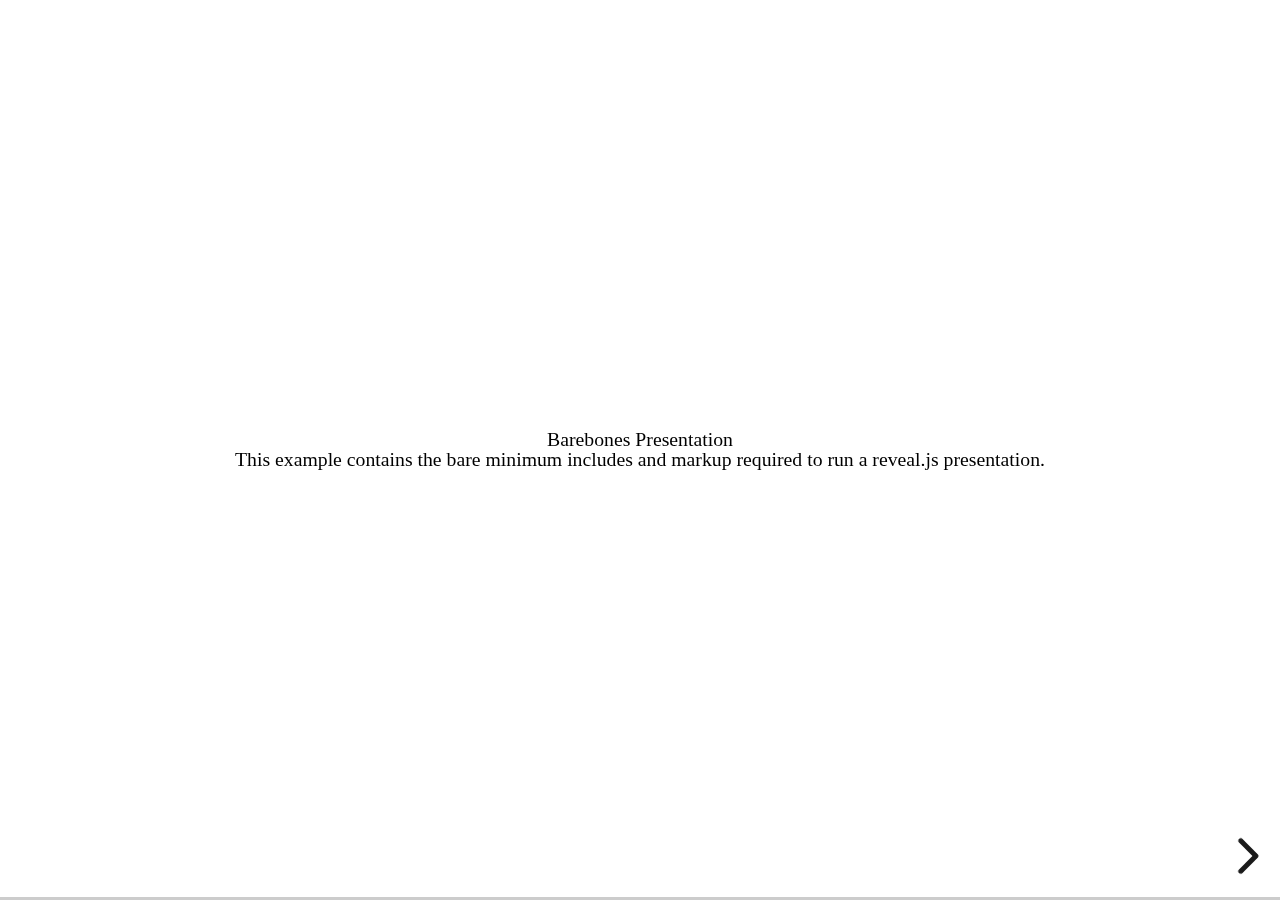
<file: css-deck/test/examples/barebones.html>
<!doctype html>
<html lang="en">

	<head>
		<meta charset="utf-8">

		<title>reveal.js - Barebones</title>

		<link rel="stylesheet" href="../../css/reveal.css">
	</head>

	<body>

		<div class="reveal">

			<div class="slides">

				<section>
					<h2>Barebones Presentation</h2>
					<p>This example contains the bare minimum includes and markup required to run a reveal.js presentation.</p>
				</section>

				<section>
					<h2>No Theme</h2>
					<p>There's no theme included, so it will fall back on browser defaults.</p>
				</section>

			</div>

		</div>

		<script src="../../js/reveal.js"></script>

		<script>

			Reveal.initialize();

		</script>

	</body>
</html>
</file>
<file: css-deck/css/theme/black.css>
/**
 * Black theme for reveal.js. This is the opposite of the 'white' theme.
 *
 * By Hakim El Hattab, http://hakim.se
 */
@import url(../../lib/font/source-sans-pro/source-sans-pro.css);
section.has-light-background, section.has-light-background h1, section.has-light-background h2, section.has-light-background h3, section.has-light-background h4, section.has-light-background h5, section.has-light-background h6 {
  color: #222; }

/*********************************************
 * GLOBAL STYLES
 *********************************************/
body {
  background: #222;
  background-color: #222; }

.reveal {
  font-family: "Source Sans Pro", Helvetica, sans-serif;
  font-size: 42px;
  font-weight: normal;
  color: #fff; }

::selection {
  color: #fff;
  background: #bee4fd;
  text-shadow: none; }

::-moz-selection {
  color: #fff;
  background: #bee4fd;
  text-shadow: none; }

.reveal .slides section,
.reveal .slides section > section {
  line-height: 1.3;
  font-weight: inherit; }

/*********************************************
 * HEADERS
 *********************************************/
.reveal h1,
.reveal h2,
.reveal h3,
.reveal h4,
.reveal h5,
.reveal h6 {
  margin: 0 0 20px 0;
  color: #fff;
  font-family: "Source Sans Pro", Helvetica, sans-serif;
  font-weight: 600;
  line-height: 1.2;
  letter-spacing: normal;
  text-transform: uppercase;
  text-shadow: none;
  word-wrap: break-word; }

.reveal h1 {
  font-size: 2.5em; }

.reveal h2 {
  font-size: 1.6em; }

.reveal h3 {
  font-size: 1.3em; }

.reveal h4 {
  font-size: 1em; }

.reveal h1 {
  text-shadow: none; }

/*********************************************
 * OTHER
 *********************************************/
.reveal p {
  margin: 20px 0;
  line-height: 1.3; }

/* Ensure certain elements are never larger than the slide itself */
.reveal img,
.reveal video,
.reveal iframe {
  max-width: 95%;
  max-height: 95%; }

.reveal strong,
.reveal b {
  font-weight: bold; }

.reveal em {
  font-style: italic; }

.reveal ol,
.reveal dl,
.reveal ul {
  display: inline-block;
  text-align: left;
  margin: 0 0 0 1em; }

.reveal ol {
  list-style-type: decimal; }

.reveal ul {
  list-style-type: disc; }

.reveal ul ul {
  list-style-type: square; }

.reveal ul ul ul {
  list-style-type: circle; }

.reveal ul ul,
.reveal ul ol,
.reveal ol ol,
.reveal ol ul {
  display: block;
  margin-left: 40px; }

.reveal dt {
  font-weight: bold; }

.reveal dd {
  margin-left: 40px; }

.reveal blockquote {
  display: block;
  position: relative;
  width: 70%;
  margin: 20px auto;
  padding: 5px;
  font-style: italic;
  background: rgba(255, 255, 255, 0.05);
  box-shadow: 0px 0px 2px rgba(0, 0, 0, 0.2); }

.reveal blockquote p:first-child,
.reveal blockquote p:last-child {
  display: inline-block; }

.reveal q {
  font-style: italic; }

.reveal pre {
  display: block;
  position: relative;
  width: 90%;
  margin: 20px auto;
  text-align: left;
  font-size: 0.55em;
  font-family: monospace;
  line-height: 1.2em;
  word-wrap: break-word;
  box-shadow: 0px 0px 6px rgba(0, 0, 0, 0.3); }

.reveal code {
  font-family: monospace;
  text-transform: none; }

.reveal pre code {
  display: block;
  padding: 5px;
  overflow: auto;
  max-height: 400px;
  word-wrap: normal; }

.reveal table {
  margin: auto;
  border-collapse: collapse;
  border-spacing: 0; }

.reveal table th {
  font-weight: bold; }

.reveal table th,
.reveal table td {
  text-align: left;
  padding: 0.2em 0.5em 0.2em 0.5em;
  border-bottom: 1px solid; }

.reveal table th[align="center"],
.reveal table td[align="center"] {
  text-align: center; }

.reveal table th[align="right"],
.reveal table td[align="right"] {
  text-align: right; }

.reveal table tbody tr:last-child th,
.reveal table tbody tr:last-child td {
  border-bottom: none; }

.reveal sup {
  vertical-align: super;
  font-size: smaller; }

.reveal sub {
  vertical-align: sub;
  font-size: smaller; }

.reveal small {
  display: inline-block;
  font-size: 0.6em;
  line-height: 1.2em;
  vertical-align: top; }

.reveal small * {
  vertical-align: top; }

/*********************************************
 * LINKS
 *********************************************/
.reveal a {
  color: #42affa;
  text-decoration: none;
  -webkit-transition: color .15s ease;
  -moz-transition: color .15s ease;
  transition: color .15s ease; }

.reveal a:hover {
  color: #8dcffc;
  text-shadow: none;
  border: none; }

.reveal .roll span:after {
  color: #fff;
  background: #068de9; }

/*********************************************
 * IMAGES
 *********************************************/
.reveal section img {
  margin: 15px 0px;
  background: rgba(255, 255, 255, 0.12);
  border: 4px solid #fff;
  box-shadow: 0 0 10px rgba(0, 0, 0, 0.15); }

.reveal section img.plain {
  border: 0;
  box-shadow: none; }

.reveal a img {
  -webkit-transition: all .15s linear;
  -moz-transition: all .15s linear;
  transition: all .15s linear; }

.reveal a:hover img {
  background: rgba(255, 255, 255, 0.2);
  border-color: #42affa;
  box-shadow: 0 0 20px rgba(0, 0, 0, 0.55); }

/*********************************************
 * NAVIGATION CONTROLS
 *********************************************/
.reveal .controls {
  color: #42affa; }

/*********************************************
 * PROGRESS BAR
 *********************************************/
.reveal .progress {
  background: rgba(0, 0, 0, 0.2);
  color: #42affa; }

.reveal .progress span {
  -webkit-transition: width 800ms cubic-bezier(0.26, 0.86, 0.44, 0.985);
  -moz-transition: width 800ms cubic-bezier(0.26, 0.86, 0.44, 0.985);
  transition: width 800ms cubic-bezier(0.26, 0.86, 0.44, 0.985); }

/*********************************************
 * PRINT BACKGROUND
 *********************************************/
@media print {
  .backgrounds {
    background-color: #222; } }
</file>
<file: css-deck/lib/css/zenburn.css>
/*

Zenburn style from voldmar.ru (c) Vladimir Epifanov <voldmar@voldmar.ru>
based on dark.css by Ivan Sagalaev

*/

.hljs {
  display: block;
  overflow-x: auto;
  padding: 0.5em;
  background: #3f3f3f;
  color: #dcdcdc;
}

.hljs-keyword,
.hljs-selector-tag,
.hljs-tag {
  color: #e3ceab;
}

.hljs-template-tag {
  color: #dcdcdc;
}

.hljs-number {
  color: #8cd0d3;
}

.hljs-variable,
.hljs-template-variable,
.hljs-attribute {
  color: #efdcbc;
}

.hljs-literal {
  color: #efefaf;
}

.hljs-subst {
  color: #8f8f8f;
}

.hljs-title,
.hljs-name,
.hljs-selector-id,
.hljs-selector-class,
.hljs-section,
.hljs-type {
  color: #efef8f;
}

.hljs-symbol,
.hljs-bullet,
.hljs-link {
  color: #dca3a3;
}

.hljs-deletion,
.hljs-string,
.hljs-built_in,
.hljs-builtin-name {
  color: #cc9393;
}

.hljs-addition,
.hljs-comment,
.hljs-quote,
.hljs-meta {
  color: #7f9f7f;
}


.hljs-emphasis {
  font-style: italic;
}

.hljs-strong {
  font-weight: bold;
}
</file>
<file: youtube-client/main.css>
@media screen and (min-width: 1024px) {
  body {
    width: 100%;
    margin: 0 auto;
    height: 100%;
    background-color: #21424a;
  }
  .list-query {
    width: 1680px;
    height: 600px;
    margin: 0 auto;
    display: flex;
    align-items: center;
    justify-content: center;
    overflow: hidden;
  }
}
@media screen and (min-width: 768px) and (max-width: 1023px) {
  body {
    width: 100%;
    margin: 0 auto;
    height: 100%;
    background-color: #21424a;
  }
  .list-query {
    width: 840px;
    height: 600px;
    margin: 0 auto;
    display: flex;
    align-items: center;
    justify-content: center;
    overflow: hidden;
  }
}
@media screen and (min-width: 320px) and (max-width: 767px) {
  body {
    width: 100%;
    margin: 0 auto;
    height: 100%;
    background-color: #21424a;
  }
  .list-query {
    width: 420px;
    height: 600px;
    margin: 0 auto;
    display: flex;
    align-items: center;
    justify-content: center;
    overflow: hidden;
  }
}
body {
  width: 100%;
  margin: 0 auto;
  height: 100%;
  background-color: #21424a;
}
.div-format {
  width: 100%;
  height: 200px;
  margin: 0 auto;
  display: flex;
  align-items: center;
  justify-content: center;
}
.div-format form input {
  width: 500px;
  height: 50px;
  font-size: 30px;
  background-color: lightgray;
  border: 2px solid #16937a;
}
.div-format form button {
  width: 150px;
  height: 56px;
  padding: 0;
  color: #1a1a1d;
  background-color: #75c4b4;
  font-size: 30px;
  border: 2px solid #16937a;
  cursor: pointer;
}
.div-format form button:hover {
  background-color: #ff2c41;
  color: white;
}
.list-query {
  height: 600px;
  margin: 0 auto;
  display: flex;
  align-items: center;
  justify-content: flex-start;
  overflow: hidden;
}
.list-query .container-list {
  width: 3000%;
  display: flex;
  align-items: center;
  height: 600px;
  transform: translate(calc(var(--i, 0) / var(--n) * -100%));
}
.list-query .container-list .clipElement {
  display: inline-block;
  vertical-align: top;
  width: 350px;
  height: 550px;
  margin-right: 50px;
  margin-bottom: 25px;
  margin-left: 20px;
  border: solid 1px green;
  background-color: #f0fff0;
  position: relative;
}
.list-query .container-list .clipElement a {
  position: absolute;
  top: 50px;
  text-align: justify;
  font-size: 20px;
  color: red;
  padding: 10px 10px;
  text-decoration: none;
  background-color: rgba(117, 196, 180, 0.5);
}
.list-query .container-list .clipElement a:hover {
  color: #1a1a1d;
}
.list-query .container-list .clipElement span {
  display: block;
  text-align: justify;
  font-size: 20px;
  color: #1a1a1d;
  padding: 10px 10px;
}
.list-query .container-list .clipElement img {
  width: 350px;
  height: 200px;
}
.pagination {
  display: flex;
  align-items: center;
  justify-content: center;
  vertical-align: middle;
  border-radius: 4px;
  padding: 1px 2px 4px 2px;
  height: 150px;
}
.pagination a,
.pagination i {
  display: inline-block;
  vertical-align: middle;
  width: 22px;
  color: #21424a;
  text-align: center;
  font-size: 10px;
  padding: 3px 0 2px 0;
  user-select: none;
}
.pagination a {
  margin: 0 2px 0 2px;
  border-radius: 4px;
  border: 1px solid #E3E3E3;
  cursor: pointer;
  box-shadow: inset 0 1px 0 0 #FFF, 0 1px 2px #666;
  text-shadow: 0 1px 1px #FFF;
  background-color: #E6E6E6;
}
.pagination i {
  margin: 0 3px 0 3px;
}
.pagination a.current {
  border: 1px solid #E9E9E9;
  box-shadow: 0 1px 1px #999;
  background-color: #1e9b88;
}

/*# sourceMappingURL=[data-uri]*/
</file>
<file: css-deck/test/qunit-2.5.0.css>
/*!
 * QUnit 2.5.0
 * https://qunitjs.com/
 *
 * Copyright jQuery Foundation and other contributors
 * Released under the MIT license
 * https://jquery.org/license
 *
 * Date: 2018-01-10T02:56Z
 */

/** Font Family and Sizes */

#qunit-tests, #qunit-header, #qunit-banner, #qunit-testrunner-toolbar, #qunit-filteredTest, #qunit-userAgent, #qunit-testresult {
	font-family: "Helvetica Neue Light", "HelveticaNeue-Light", "Helvetica Neue", Calibri, Helvetica, Arial, sans-serif;
}

#qunit-testrunner-toolbar, #qunit-filteredTest, #qunit-userAgent, #qunit-testresult, #qunit-tests li { font-size: small; }
#qunit-tests { font-size: smaller; }


/** Resets */

#qunit-tests, #qunit-header, #qunit-banner, #qunit-filteredTest, #qunit-userAgent, #qunit-testresult, #qunit-modulefilter {
	margin: 0;
	padding: 0;
}


/** Header (excluding toolbar) */

#qunit-header {
	padding: 0.5em 0 0.5em 1em;

	color: #8699A4;
	background-color: #0D3349;

	font-size: 1.5em;
	line-height: 1em;
	font-weight: 400;

	border-radius: 5px 5px 0 0;
}

#qunit-header a {
	text-decoration: none;
	color: #C2CCD1;
}

#qunit-header a:hover,
#qunit-header a:focus {
	color: #FFF;
}

#qunit-banner {
	height: 5px;
}

#qunit-filteredTest {
	padding: 0.5em 1em 0.5em 1em;
	color: #366097;
	background-color: #F4FF77;
}

#qunit-userAgent {
	padding: 0.5em 1em 0.5em 1em;
	color: #FFF;
	background-color: #2B81AF;
	text-shadow: rgba(0, 0, 0, 0.5) 2px 2px 1px;
}


/** Toolbar */

#qunit-testrunner-toolbar {
	padding: 0.5em 1em 0.5em 1em;
	color: #5E740B;
	background-color: #EEE;
}

#qunit-testrunner-toolbar .clearfix {
	height: 0;
	clear: both;
}

#qunit-testrunner-toolbar label {
	display: inline-block;
}

#qunit-testrunner-toolbar input[type=checkbox],
#qunit-testrunner-toolbar input[type=radio] {
	margin: 3px;
	vertical-align: -2px;
}

#qunit-testrunner-toolbar input[type=text] {
	box-sizing: border-box;
	height: 1.6em;
}

.qunit-url-config,
.qunit-filter,
#qunit-modulefilter {
	display: inline-block;
	line-height: 2.1em;
}

.qunit-filter,
#qunit-modulefilter {
	float: right;
	position: relative;
	margin-left: 1em;
}

.qunit-url-config label {
	margin-right: 0.5em;
}

#qunit-modulefilter-search {
	box-sizing: border-box;
	width: 400px;
}

#qunit-modulefilter-search-container:after {
	position: absolute;
	right: 0.3em;
	content: "\25bc";
	color: black;
}

#qunit-modulefilter-dropdown {
	/* align with #qunit-modulefilter-search */
	box-sizing: border-box;
	width: 400px;
	position: absolute;
	right: 0;
	top: 50%;
	margin-top: 0.8em;

	border: 1px solid #D3D3D3;
	border-top: none;
	border-radius: 0 0 .25em .25em;
	color: #000;
	background-color: #F5F5F5;
	z-index: 99;
}

#qunit-modulefilter-dropdown a {
	color: inherit;
	text-decoration: none;
}

#qunit-modulefilter-dropdown .clickable.checked {
	font-weight: bold;
	color: #000;
	background-color: #D2E0E6;
}

#qunit-modulefilter-dropdown .clickable:hover {
	color: #FFF;
	background-color: #0D3349;
}

#qunit-modulefilter-actions {
	display: block;
	overflow: auto;

	/* align with #qunit-modulefilter-dropdown-list */
	font: smaller/1.5em sans-serif;
}

#qunit-modulefilter-dropdown #qunit-modulefilter-actions > * {
	box-sizing: border-box;
	max-height: 2.8em;
	display: block;
	padding: 0.4em;
}

#qunit-modulefilter-dropdown #qunit-modulefilter-actions > button {
	float: right;
	font: inherit;
}

#qunit-modulefilter-dropdown #qunit-modulefilter-actions > :last-child {
	/* insert padding to align with checkbox margins */
	padding-left: 3px;
}

#qunit-modulefilter-dropdown-list {
	max-height: 200px;
	overflow-y: auto;
	margin: 0;
	border-top: 2px groove threedhighlight;
	padding: 0.4em 0 0;
	font: smaller/1.5em sans-serif;
}

#qunit-modulefilter-dropdown-list li {
	white-space: nowrap;
	overflow: hidden;
	text-overflow: ellipsis;
}

#qunit-modulefilter-dropdown-list .clickable {
	display: block;
	padding-left: 0.15em;
}


/** Tests: Pass/Fail */

#qunit-tests {
	list-style-position: inside;
}

#qunit-tests li {
	padding: 0.4em 1em 0.4em 1em;
	border-bottom: 1px solid #FFF;
	list-style-position: inside;
}

#qunit-tests > li {
	display: none;
}

#qunit-tests li.running,
#qunit-tests li.pass,
#qunit-tests li.fail,
#qunit-tests li.skipped,
#qunit-tests li.aborted {
	display: list-item;
}

#qunit-tests.hidepass {
	position: relative;
}

#qunit-tests.hidepass li.running,
#qunit-tests.hidepass li.pass:not(.todo) {
	visibility: hidden;
	position: absolute;
	width:   0;
	height:  0;
	padding: 0;
	border:  0;
	margin:  0;
}

#qunit-tests li strong {
	cursor: pointer;
}

#qunit-tests li.skipped strong {
	cursor: default;
}

#qunit-tests li a {
	padding: 0.5em;
	color: #C2CCD1;
	text-decoration: none;
}

#qunit-tests li p a {
	padding: 0.25em;
	color: #6B6464;
}
#qunit-tests li a:hover,
#qunit-tests li a:focus {
	color: #000;
}

#qunit-tests li .runtime {
	float: right;
	font-size: smaller;
}

.qunit-assert-list {
	margin-top: 0.5em;
	padding: 0.5em;

	background-color: #FFF;

	border-radius: 5px;
}

.qunit-source {
	margin: 0.6em 0 0.3em;
}

.qunit-collapsed {
	display: none;
}

#qunit-tests table {
	border-collapse: collapse;
	margin-top: 0.2em;
}

#qunit-tests th {
	text-align: right;
	vertical-align: top;
	padding: 0 0.5em 0 0;
}

#qunit-tests td {
	vertical-align: top;
}

#qunit-tests pre {
	margin: 0;
	white-space: pre-wrap;
	word-wrap: break-word;
}

#qunit-tests del {
	color: #374E0C;
	background-color: #E0F2BE;
	text-decoration: none;
}

#qunit-tests ins {
	color: #500;
	background-color: #FFCACA;
	text-decoration: none;
}

/*** Test Counts */

#qunit-tests b.counts                       { color: #000; }
#qunit-tests b.passed                       { color: #5E740B; }
#qunit-tests b.failed                       { color: #710909; }

#qunit-tests li li {
	padding: 5px;
	background-color: #FFF;
	border-bottom: none;
	list-style-position: inside;
}

/*** Passing Styles */

#qunit-tests li li.pass {
	color: #3C510C;
	background-color: #FFF;
	border-left: 10px solid #C6E746;
}

#qunit-tests .pass                          { color: #528CE0; background-color: #D2E0E6; }
#qunit-tests .pass .test-name               { color: #366097; }

#qunit-tests .pass .test-actual,
#qunit-tests .pass .test-expected           { color: #999; }

#qunit-banner.qunit-pass                    { background-color: #C6E746; }

/*** Failing Styles */

#qunit-tests li li.fail {
	color: #710909;
	background-color: #FFF;
	border-left: 10px solid #EE5757;
	white-space: pre;
}

#qunit-tests > li:last-child {
	border-radius: 0 0 5px 5px;
}

#qunit-tests .fail                          { color: #000; background-color: #EE5757; }
#qunit-tests .fail .test-name,
#qunit-tests .fail .module-name             { color: #000; }

#qunit-tests .fail .test-actual             { color: #EE5757; }
#qunit-tests .fail .test-expected           { color: #008000; }

#qunit-banner.qunit-fail                    { background-color: #EE5757; }


/*** Aborted tests */
#qunit-tests .aborted { color: #000; background-color: orange; }
/*** Skipped tests */

#qunit-tests .skipped {
	background-color: #EBECE9;
}

#qunit-tests .qunit-todo-label,
#qunit-tests .qunit-skipped-label {
	background-color: #F4FF77;
	display: inline-block;
	font-style: normal;
	color: #366097;
	line-height: 1.8em;
	padding: 0 0.5em;
	margin: -0.4em 0.4em -0.4em 0;
}

#qunit-tests .qunit-todo-label {
	background-color: #EEE;
}

/** Result */

#qunit-testresult {
	color: #2B81AF;
	background-color: #D2E0E6;

	border-bottom: 1px solid #FFF;
}
#qunit-testresult .clearfix {
	height: 0;
	clear: both;
}
#qunit-testresult .module-name {
	font-weight: 700;
}
#qunit-testresult-display {
	padding: 0.5em 1em 0.5em 1em;
	width: 85%;
	float:left;
}
#qunit-testresult-controls {
	padding: 0.5em 1em 0.5em 1em;
  width: 10%;
	float:left;
}

/** Fixture */

#qunit-fixture {
	position: absolute;
	top: -10000px;
	left: -10000px;
	width: 1000px;
	height: 1000px;
}
</file>
